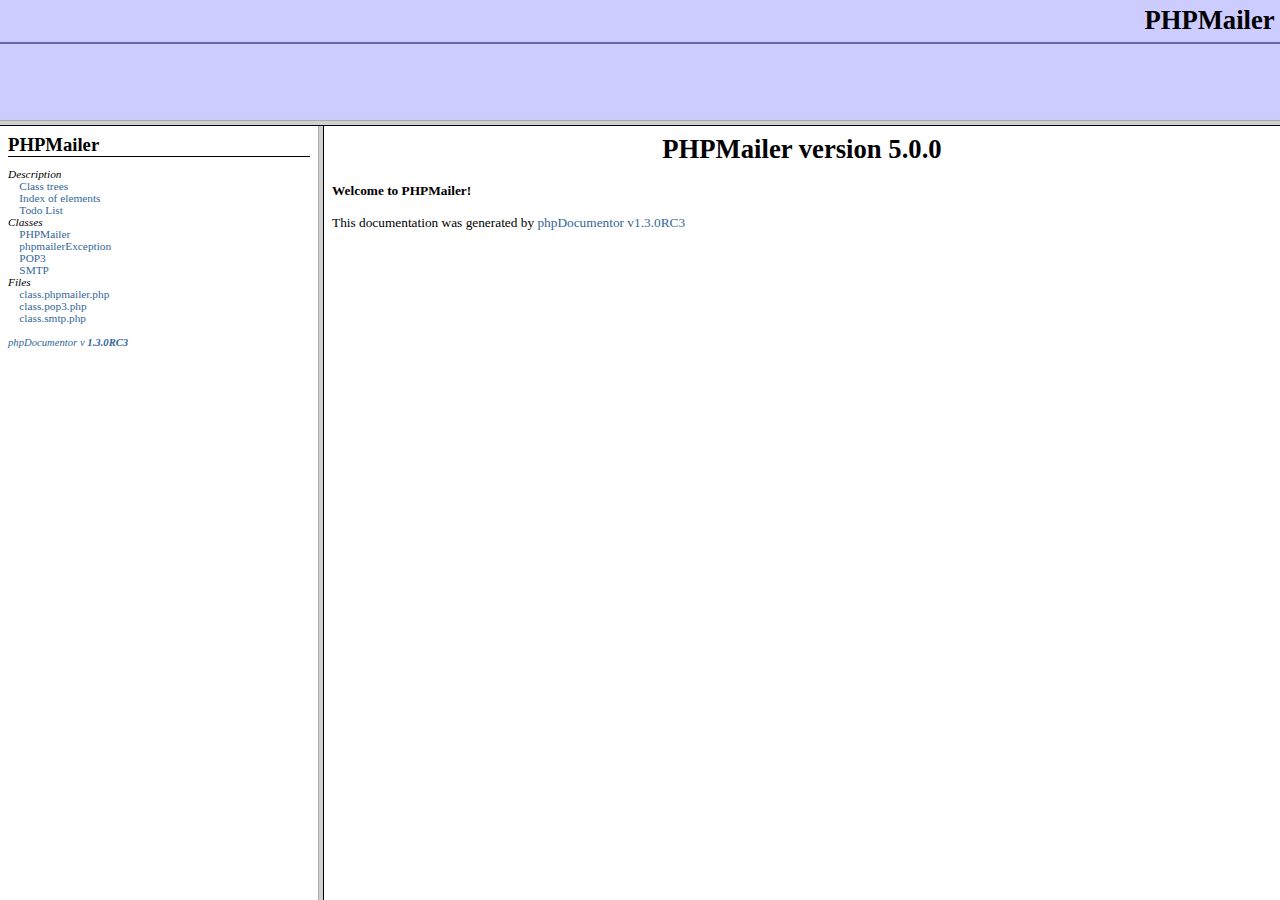
<file: plugin/PHPMailer_v5.0.2/docs/PHPMailer_v5.0.0_phpdocs/index.html>
<?xml version="1.0" encoding="iso-8859-1"?>
<!DOCTYPE html 
     PUBLIC "-//W3C//DTD XHTML 1.0 Transitional//FR"
     "http://www.w3.org/TR/xhtml1/DTD/xhtml1-frameset.dtd">
   <html xmlns="http://www.w3.org/1999/xhtml">
<head>
	<!-- Generated by phpDocumentor on Thu, 02 Apr 2009 17:51:23 -0400  -->
  <title>PHPMailer version 5.0.0</title>
  <meta http-equiv='Content-Type' content='text/html; charset=iso-8859-1'/>
</head>

<FRAMESET rows='120,*'>
	<FRAME src='packages.html' name='left_top' frameborder="1" bordercolor="#999999">
	<FRAMESET cols='25%,*'>
		<FRAME src='li_PHPMailer.html' name='left_bottom' frameborder="1" bordercolor="#999999">
		<FRAME src='blank.html' name='right' frameborder="1" bordercolor="#999999">
	</FRAMESET>
	<NOFRAMES>
		<H2>Frame Alert</H2>
		<P>This document is designed to be viewed using the frames feature.
		If you see this message, you are using a non-frame-capable web client.</P>
	</NOFRAMES>
</FRAMESET>
</HTML>
</file>
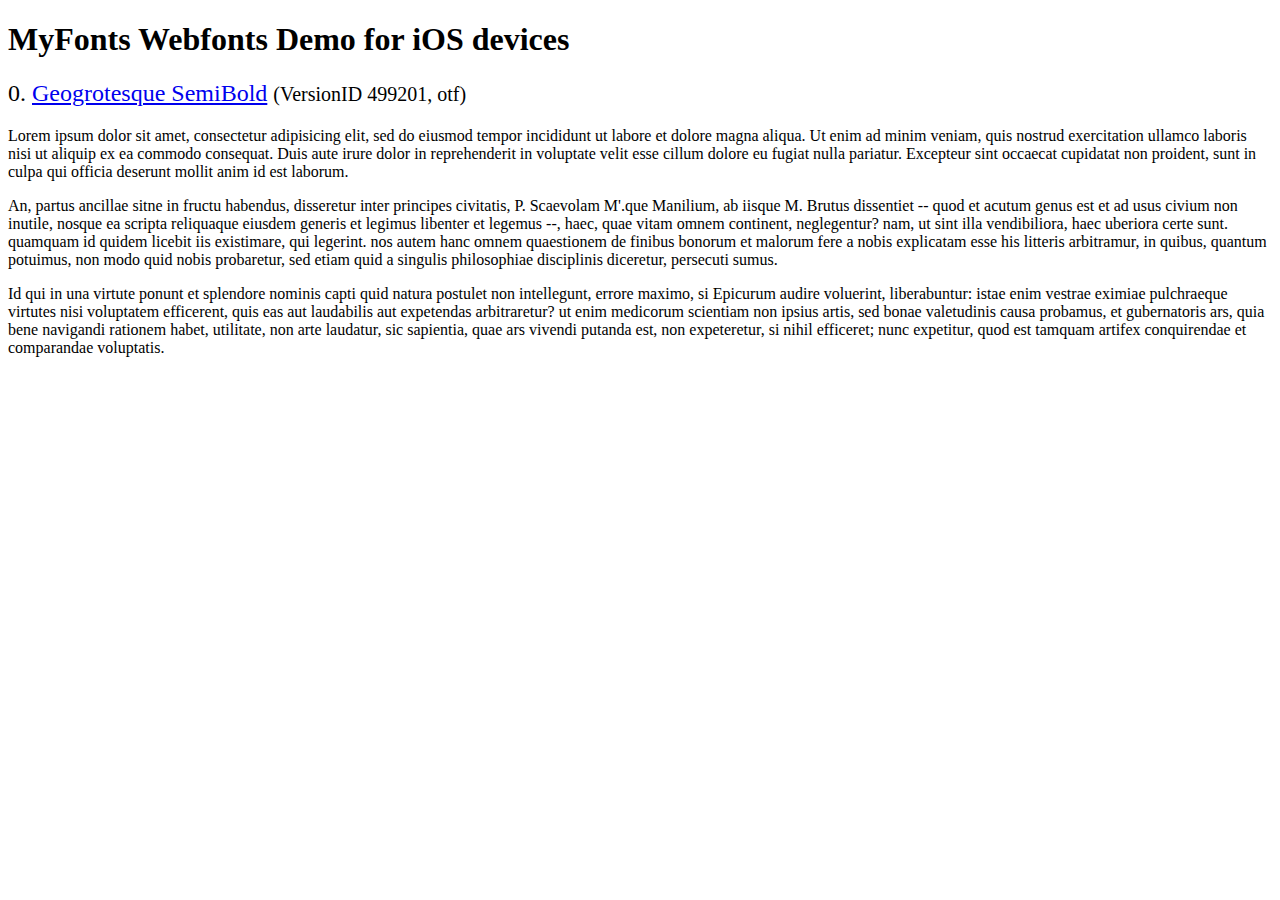
<file: code/Backend/jquery/FlexSlider2/fonts/webfonts/geo-semibold/svg/index.html>
<!DOCTYPE html>
<html>
<head>
<title>MyFonts Webfonts Demo for iOS devices</title>
<meta http-equiv="content-type" content="text/html; charset=utf-8" />

<style type="text/css" media="all">

	h2 {
		 font-weight:normal;
	}

		
	@font-face {
		font-family:"Geogrotesque-SemiBold";
		src:url("style_169898.svg#Geogrotesque-SemiBold") format("svg");
	}
	
	.webfont_0 {
		font-family: Geogrotesque-SemiBold;
	}
		
</style>

</head>

<body>

<h1>MyFonts Webfonts Demo for iOS devices</h1>


<h2>0. <span class='webfont_0'><a href='http://new.myfonts.com/search/style::169898/'>Geogrotesque SemiBold</a></span>
<small>(VersionID 499201, otf)</small>
</h2>

<p class='webfont_0'>Lorem ipsum dolor sit amet, consectetur adipisicing elit, sed do eiusmod tempor incididunt ut labore et dolore magna aliqua. Ut enim ad minim veniam, quis nostrud exercitation ullamco laboris nisi ut aliquip ex ea commodo consequat. Duis aute irure dolor in reprehenderit in voluptate velit esse cillum dolore eu fugiat nulla pariatur. Excepteur sint occaecat cupidatat non proident, sunt in culpa qui officia deserunt mollit anim id est laborum.</p>

<p class='webfont_0'>An, partus ancillae sitne in fructu habendus, disseretur inter principes civitatis, P. Scaevolam M'.que Manilium, ab iisque M. Brutus dissentiet -- quod et acutum genus est et ad usus civium non inutile, nosque ea scripta reliquaque eiusdem generis et legimus libenter et legemus --, haec, quae vitam omnem continent, neglegentur? nam, ut sint illa vendibiliora, haec uberiora certe sunt. quamquam id quidem licebit iis existimare, qui legerint. nos autem hanc omnem quaestionem de finibus bonorum et malorum fere a nobis explicatam esse his litteris arbitramur, in quibus, quantum potuimus, non modo quid nobis probaretur, sed etiam quid a singulis philosophiae disciplinis diceretur, persecuti sumus.</p>

<p class='webfont_0'>Id qui in una virtute ponunt et splendore nominis capti quid natura postulet non intellegunt, errore maximo, si Epicurum audire voluerint, liberabuntur: istae enim vestrae eximiae pulchraeque virtutes nisi voluptatem efficerent, quis eas aut laudabilis aut expetendas arbitraretur? ut enim medicorum scientiam non ipsius artis, sed bonae valetudinis causa probamus, et gubernatoris ars, quia bene navigandi rationem habet, utilitate, non arte laudatur, sic sapientia, quae ars vivendi putanda est, non expeteretur, si nihil efficeret; nunc expetitur, quod est tamquam artifex conquirendae et comparandae voluptatis.</p>




</body>
</html>
</file>
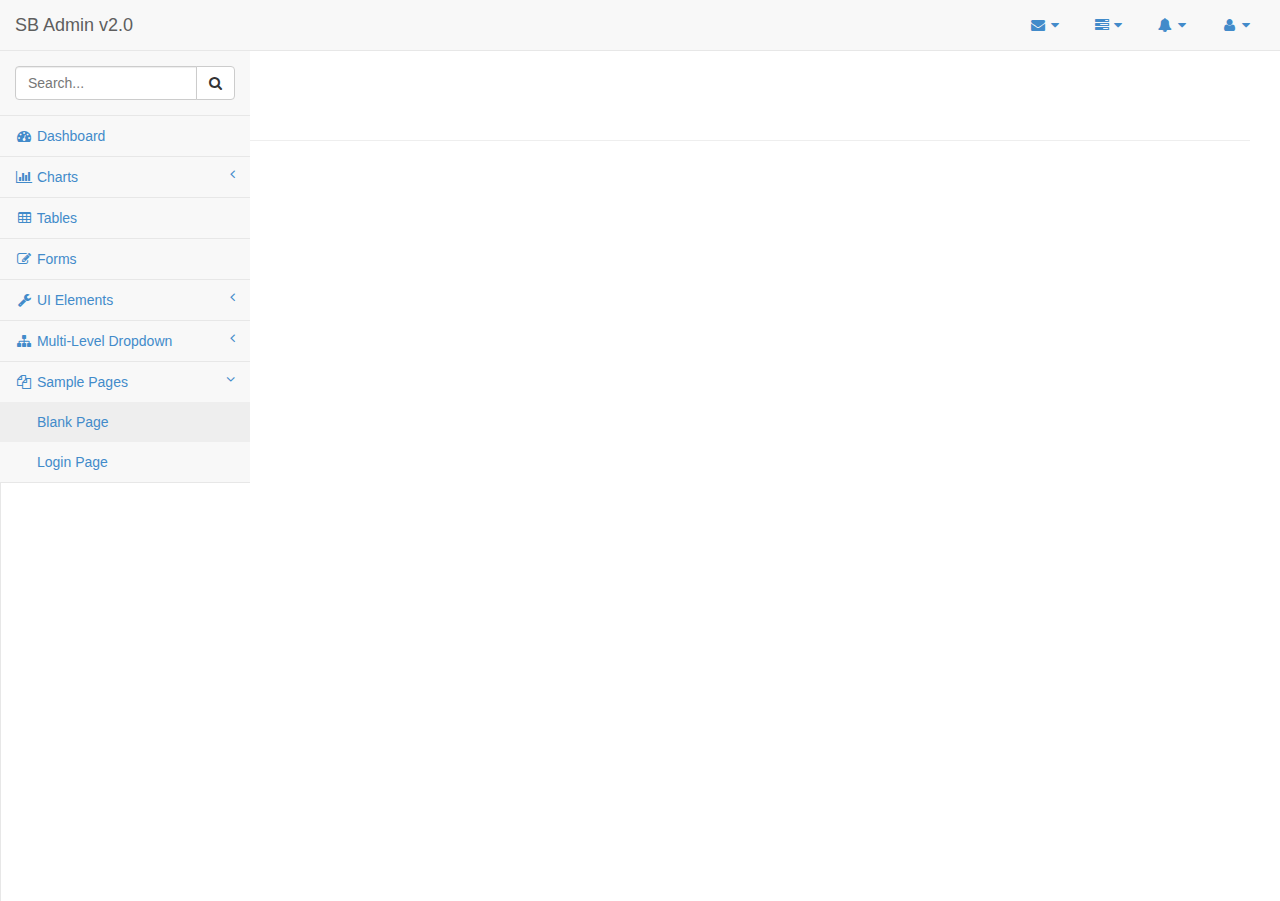
<file: attach/sb-admin-2/blank.html>
<!DOCTYPE html>
<html lang="en">

<head>

    <meta charset="utf-8">
    <meta http-equiv="X-UA-Compatible" content="IE=edge">
    <meta name="viewport" content="width=device-width, initial-scale=1">
    <meta name="description" content="">
    <meta name="author" content="">

    <title>SB Admin 2 - Bootstrap Admin Theme</title>

    <!-- Bootstrap Core CSS -->
    <link href="css/bootstrap.min.css" rel="stylesheet">

    <!-- MetisMenu CSS -->
    <link href="css/plugins/metisMenu/metisMenu.min.css" rel="stylesheet">

    <!-- Custom CSS -->
    <link href="css/sb-admin-2.css" rel="stylesheet">

    <!-- Custom Fonts -->
    <link href="font-awesome-4.1.0/css/font-awesome.min.css" rel="stylesheet" type="text/css">

    <!-- HTML5 Shim and Respond.js IE8 support of HTML5 elements and media queries -->
    <!-- WARNING: Respond.js doesn't work if you view the page via file:// -->
    <!--[if lt IE 9]>
        <script src="https://oss.maxcdn.com/libs/html5shiv/3.7.0/html5shiv.js"></script>
        <script src="https://oss.maxcdn.com/libs/respond.js/1.4.2/respond.min.js"></script>
    <![endif]-->

</head>

<body>

    <div id="wrapper">

        <!-- Navigation -->
        <nav class="navbar navbar-default navbar-static-top" role="navigation" style="margin-bottom: 0">
            <div class="navbar-header">
                <button type="button" class="navbar-toggle" data-toggle="collapse" data-target=".navbar-collapse">
                    <span class="sr-only">Toggle navigation</span>
                    <span class="icon-bar"></span>
                    <span class="icon-bar"></span>
                    <span class="icon-bar"></span>
                </button>
                <a class="navbar-brand" href="index.html">SB Admin v2.0</a>
            </div>
            <!-- /.navbar-header -->

            <ul class="nav navbar-top-links navbar-right">
                <li class="dropdown">
                    <a class="dropdown-toggle" data-toggle="dropdown" href="#">
                        <i class="fa fa-envelope fa-fw"></i>  <i class="fa fa-caret-down"></i>
                    </a>
                    <ul class="dropdown-menu dropdown-messages">
                        <li>
                            <a href="#">
                                <div>
                                    <strong>John Smith</strong>
                                    <span class="pull-right text-muted">
                                        <em>Yesterday</em>
                                    </span>
                                </div>
                                <div>Lorem ipsum dolor sit amet, consectetur adipiscing elit. Pellentesque eleifend...</div>
                            </a>
                        </li>
                        <li class="divider"></li>
                        <li>
                            <a href="#">
                                <div>
                                    <strong>John Smith</strong>
                                    <span class="pull-right text-muted">
                                        <em>Yesterday</em>
                                    </span>
                                </div>
                                <div>Lorem ipsum dolor sit amet, consectetur adipiscing elit. Pellentesque eleifend...</div>
                            </a>
                        </li>
                        <li class="divider"></li>
                        <li>
                            <a href="#">
                                <div>
                                    <strong>John Smith</strong>
                                    <span class="pull-right text-muted">
                                        <em>Yesterday</em>
                                    </span>
                                </div>
                                <div>Lorem ipsum dolor sit amet, consectetur adipiscing elit. Pellentesque eleifend...</div>
                            </a>
                        </li>
                        <li class="divider"></li>
                        <li>
                            <a class="text-center" href="#">
                                <strong>Read All Messages</strong>
                                <i class="fa fa-angle-right"></i>
                            </a>
                        </li>
                    </ul>
                    <!-- /.dropdown-messages -->
                </li>
                <!-- /.dropdown -->
                <li class="dropdown">
                    <a class="dropdown-toggle" data-toggle="dropdown" href="#">
                        <i class="fa fa-tasks fa-fw"></i>  <i class="fa fa-caret-down"></i>
                    </a>
                    <ul class="dropdown-menu dropdown-tasks">
                        <li>
                            <a href="#">
                                <div>
                                    <p>
                                        <strong>Task 1</strong>
                                        <span class="pull-right text-muted">40% Complete</span>
                                    </p>
                                    <div class="progress progress-striped active">
                                        <div class="progress-bar progress-bar-success" role="progressbar" aria-valuenow="40" aria-valuemin="0" aria-valuemax="100" style="width: 40%">
                                            <span class="sr-only">40% Complete (success)</span>
                                        </div>
                                    </div>
                                </div>
                            </a>
                        </li>
                        <li class="divider"></li>
                        <li>
                            <a href="#">
                                <div>
                                    <p>
                                        <strong>Task 2</strong>
                                        <span class="pull-right text-muted">20% Complete</span>
                                    </p>
                                    <div class="progress progress-striped active">
                                        <div class="progress-bar progress-bar-info" role="progressbar" aria-valuenow="20" aria-valuemin="0" aria-valuemax="100" style="width: 20%">
                                            <span class="sr-only">20% Complete</span>
                                        </div>
                                    </div>
                                </div>
                            </a>
                        </li>
                        <li class="divider"></li>
                        <li>
                            <a href="#">
                                <div>
                                    <p>
                                        <strong>Task 3</strong>
                                        <span class="pull-right text-muted">60% Complete</span>
                                    </p>
                                    <div class="progress progress-striped active">
                                        <div class="progress-bar progress-bar-warning" role="progressbar" aria-valuenow="60" aria-valuemin="0" aria-valuemax="100" style="width: 60%">
                                            <span class="sr-only">60% Complete (warning)</span>
                                        </div>
                                    </div>
                                </div>
                            </a>
                        </li>
                        <li class="divider"></li>
                        <li>
                            <a href="#">
                                <div>
                                    <p>
                                        <strong>Task 4</strong>
                                        <span class="pull-right text-muted">80% Complete</span>
                                    </p>
                                    <div class="progress progress-striped active">
                                        <div class="progress-bar progress-bar-danger" role="progressbar" aria-valuenow="80" aria-valuemin="0" aria-valuemax="100" style="width: 80%">
                                            <span class="sr-only">80% Complete (danger)</span>
                                        </div>
                                    </div>
                                </div>
                            </a>
                        </li>
                        <li class="divider"></li>
                        <li>
                            <a class="text-center" href="#">
                                <strong>See All Tasks</strong>
                                <i class="fa fa-angle-right"></i>
                            </a>
                        </li>
                    </ul>
                    <!-- /.dropdown-tasks -->
                </li>
                <!-- /.dropdown -->
                <li class="dropdown">
                    <a class="dropdown-toggle" data-toggle="dropdown" href="#">
                        <i class="fa fa-bell fa-fw"></i>  <i class="fa fa-caret-down"></i>
                    </a>
                    <ul class="dropdown-menu dropdown-alerts">
                        <li>
                            <a href="#">
                                <div>
                                    <i class="fa fa-comment fa-fw"></i> New Comment
                                    <span class="pull-right text-muted small">4 minutes ago</span>
                                </div>
                            </a>
                        </li>
                        <li class="divider"></li>
                        <li>
                            <a href="#">
                                <div>
                                    <i class="fa fa-twitter fa-fw"></i> 3 New Followers
                                    <span class="pull-right text-muted small">12 minutes ago</span>
                                </div>
                            </a>
                        </li>
                        <li class="divider"></li>
                        <li>
                            <a href="#">
                                <div>
                                    <i class="fa fa-envelope fa-fw"></i> Message Sent
                                    <span class="pull-right text-muted small">4 minutes ago</span>
                                </div>
                            </a>
                        </li>
                        <li class="divider"></li>
                        <li>
                            <a href="#">
                                <div>
                                    <i class="fa fa-tasks fa-fw"></i> New Task
                                    <span class="pull-right text-muted small">4 minutes ago</span>
                                </div>
                            </a>
                        </li>
                        <li class="divider"></li>
                        <li>
                            <a href="#">
                                <div>
                                    <i class="fa fa-upload fa-fw"></i> Server Rebooted
                                    <span class="pull-right text-muted small">4 minutes ago</span>
                                </div>
                            </a>
                        </li>
                        <li class="divider"></li>
                        <li>
                            <a class="text-center" href="#">
                                <strong>See All Alerts</strong>
                                <i class="fa fa-angle-right"></i>
                            </a>
                        </li>
                    </ul>
                    <!-- /.dropdown-alerts -->
                </li>
                <!-- /.dropdown -->
                <li class="dropdown">
                    <a class="dropdown-toggle" data-toggle="dropdown" href="#">
                        <i class="fa fa-user fa-fw"></i>  <i class="fa fa-caret-down"></i>
                    </a>
                    <ul class="dropdown-menu dropdown-user">
                        <li><a href="#"><i class="fa fa-user fa-fw"></i> User Profile</a>
                        </li>
                        <li><a href="#"><i class="fa fa-gear fa-fw"></i> Settings</a>
                        </li>
                        <li class="divider"></li>
                        <li><a href="login.html"><i class="fa fa-sign-out fa-fw"></i> Logout</a>
                        </li>
                    </ul>
                    <!-- /.dropdown-user -->
                </li>
                <!-- /.dropdown -->
            </ul>
            <!-- /.navbar-top-links -->

            <div class="navbar-default sidebar" role="navigation">
                <div class="sidebar-nav navbar-collapse">
                    <ul class="nav" id="side-menu">
                        <li class="sidebar-search">
                            <div class="input-group custom-search-form">
                                <input type="text" class="form-control" placeholder="Search...">
                                <span class="input-group-btn">
                                <button class="btn btn-default" type="button">
                                    <i class="fa fa-search"></i>
                                </button>
                            </span>
                            </div>
                            <!-- /input-group -->
                        </li>
                        <li>
                            <a href="index.html"><i class="fa fa-dashboard fa-fw"></i> Dashboard</a>
                        </li>
                        <li>
                            <a href="#"><i class="fa fa-bar-chart-o fa-fw"></i> Charts<span class="fa arrow"></span></a>
                            <ul class="nav nav-second-level">
                                <li>
                                    <a href="flot.html">Flot Charts</a>
                                </li>
                                <li>
                                    <a href="morris.html">Morris.js Charts</a>
                                </li>
                            </ul>
                            <!-- /.nav-second-level -->
                        </li>
                        <li>
                            <a href="tables.html"><i class="fa fa-table fa-fw"></i> Tables</a>
                        </li>
                        <li>
                            <a href="forms.html"><i class="fa fa-edit fa-fw"></i> Forms</a>
                        </li>
                        <li>
                            <a href="#"><i class="fa fa-wrench fa-fw"></i> UI Elements<span class="fa arrow"></span></a>
                            <ul class="nav nav-second-level">
                                <li>
                                    <a href="panels-wells.html">Panels and Wells</a>
                                </li>
                                <li>
                                    <a href="buttons.html">Buttons</a>
                                </li>
                                <li>
                                    <a href="notifications.html">Notifications</a>
                                </li>
                                <li>
                                    <a href="typography.html">Typography</a>
                                </li>
                                <li>
                                    <a href="grid.html">Grid</a>
                                </li>
                            </ul>
                            <!-- /.nav-second-level -->
                        </li>
                        <li>
                            <a href="#"><i class="fa fa-sitemap fa-fw"></i> Multi-Level Dropdown<span class="fa arrow"></span></a>
                            <ul class="nav nav-second-level">
                                <li>
                                    <a href="#">Second Level Item</a>
                                </li>
                                <li>
                                    <a href="#">Second Level Item</a>
                                </li>
                                <li>
                                    <a href="#">Third Level <span class="fa arrow"></span></a>
                                    <ul class="nav nav-third-level">
                                        <li>
                                            <a href="#">Third Level Item</a>
                                        </li>
                                        <li>
                                            <a href="#">Third Level Item</a>
                                        </li>
                                        <li>
                                            <a href="#">Third Level Item</a>
                                        </li>
                                        <li>
                                            <a href="#">Third Level Item</a>
                                        </li>
                                    </ul>
                                    <!-- /.nav-third-level -->
                                </li>
                            </ul>
                            <!-- /.nav-second-level -->
                        </li>
                        <li class="active">
                            <a href="#"><i class="fa fa-files-o fa-fw"></i> Sample Pages<span class="fa arrow"></span></a>
                            <ul class="nav nav-second-level">
                                <li>
                                    <a class="active" href="blank.html">Blank Page</a>
                                </li>
                                <li>
                                    <a href="login.html">Login Page</a>
                                </li>
                            </ul>
                            <!-- /.nav-second-level -->
                        </li>
                    </ul>
                </div>
                <!-- /.sidebar-collapse -->
            </div>
            <!-- /.navbar-static-side -->
        </nav>

        <!-- Page Content -->
        <div id="page-wrapper">
            <div class="row">
                <div class="col-lg-12">
                    <h1 class="page-header">Blank</h1>
                </div>
                <!-- /.col-lg-12 -->
            </div>
            <!-- /.row -->
        </div>
        <!-- /#page-wrapper -->

    </div>
    <!-- /#wrapper -->

    <!-- jQuery Version 1.11.0 -->
    <script src="js/jquery-1.11.0.js"></script>

    <!-- Bootstrap Core JavaScript -->
    <script src="js/bootstrap.min.js"></script>

    <!-- Metis Menu Plugin JavaScript -->
    <script src="js/plugins/metisMenu/metisMenu.min.js"></script>

    <!-- Custom Theme JavaScript -->
    <script src="js/sb-admin-2.js"></script>

</body>

</html>
</file>
<file: attach/sb-admin-2/css/plugins/metisMenu/metisMenu.min.css>
.arrow{float:right}.glyphicon.arrow:before{content:"\e079"}.active>a>.glyphicon.arrow:before{content:"\e114"}.fa.arrow:before{content:"\f104"}.active>a>.fa.arrow:before{content:"\f107"}.plus-times{float:right}.fa.plus-times:before{content:"\f067"}.active>a>.fa.plus-times{filter:progid:DXImageTransform.Microsoft.BasicImage(rotation=1);-webkit-transform:rotate(45deg);-moz-transform:rotate(45deg);-ms-transform:rotate(45deg);-o-transform:rotate(45deg);transform:rotate(45deg)}.plus-minus{float:right}.fa.plus-minus:before{content:"\f067"}.active>a>.fa.plus-minus:before{content:"\f068"}
</file>
<file: attach/sb-admin-2/css/sb-admin-2.css>
/*!
 * Start Bootstrap - SB Admin 2 Bootstrap Admin Theme (http://startbootstrap.com)
 * Code licensed under the Apache License v2.0.
 * For details, see http://www.apache.org/licenses/LICENSE-2.0.
 */

body {
    background-color: #f8f8f8;
}

#wrapper {
    width: 100%;
}

#page-wrapper {
    padding: 0 15px;
    min-height: 568px;
    background-color: #fff;
}

@media(min-width:768px) {
    #page-wrapper {
        position: inherit;
        margin: 0 0 0 0px;
        padding: 0 30px;
        border-left: 1px solid #e7e7e7;
    }
}

.navbar-top-links li {
    display: inline-block;
}

.navbar-top-links li:last-child {
    margin-right: 15px;
}

.navbar-top-links li a {
    padding: 15px;
    min-height: 50px;
}

.navbar-top-links .dropdown-menu li {
    display: block;
}

.navbar-top-links .dropdown-menu li:last-child {
    margin-right: 0;
}

.navbar-top-links .dropdown-menu li a {
    padding: 3px 20px;
    min-height: 0;
}

.navbar-top-links .dropdown-menu li a div {
    white-space: normal;
}

.navbar-top-links .dropdown-messages,
.navbar-top-links .dropdown-tasks,
.navbar-top-links .dropdown-alerts {
    width: 310px;
    min-width: 0;
}

.navbar-top-links .dropdown-messages {
    margin-left: 5px;
}

.navbar-top-links .dropdown-tasks {
    margin-left: -59px;
}

.navbar-top-links .dropdown-alerts {
    margin-left: -123px;
}

.navbar-top-links .dropdown-user {
    right: 0;
    left: auto;
}

.sidebar .sidebar-nav.navbar-collapse {
    padding-right: 0;
    padding-left: 0;
}

.sidebar .sidebar-search {
    padding: 15px;
}

.sidebar ul li {
    border-bottom: 1px solid #e7e7e7;
}

.sidebar ul li a.active {
    background-color: #eee;
}

.sidebar .arrow {
    float: right;
}

.sidebar .fa.arrow:before {
    content: "\f104";
}

.sidebar .active>a>.fa.arrow:before {
    content: "\f107";
}

.sidebar .nav-second-level li,
.sidebar .nav-third-level li {
    border-bottom: 0!important;
}

.sidebar .nav-second-level li a {
    padding-left: 37px;
}

.sidebar .nav-third-level li a {
    padding-left: 52px;
}

@media(min-width:768px) {
    .sidebar {
        z-index: 1;
        position: absolute;
        width: 250px;
        margin-top: 51px;
		background-color: #f8f8f8;
    }

    .navbar-top-links .dropdown-messages,
    .navbar-top-links .dropdown-tasks,
    .navbar-top-links .dropdown-alerts {
        margin-left: auto;
    }
}

.btn-outline {
    color: inherit;
    background-color: transparent;
    transition: all .5s;
}

.btn-primary.btn-outline {
    color: #428bca;
}

.btn-success.btn-outline {
    color: #5cb85c;
}

.btn-info.btn-outline {
    color: #5bc0de;
}

.btn-warning.btn-outline {
    color: #f0ad4e;
}

.btn-danger.btn-outline {
    color: #d9534f;
}

.btn-primary.btn-outline:hover,
.btn-success.btn-outline:hover,
.btn-info.btn-outline:hover,
.btn-warning.btn-outline:hover,
.btn-danger.btn-outline:hover {
    color: #fff;
}

.chat {
    margin: 0;
    padding: 0;
    list-style: none;
}

.chat li {
    margin-bottom: 10px;
    padding-bottom: 5px;
    border-bottom: 1px dotted #999;
}

.chat li.left .chat-body {
    margin-left: 60px;
}

.chat li.right .chat-body {
    margin-right: 60px;
}

.chat li .chat-body p {
    margin: 0;
}

.panel .slidedown .glyphicon,
.chat .glyphicon {
    margin-right: 5px;
}

.chat-panel .panel-body {
    height: 350px;
    overflow-y: scroll;
}

.login-panel {
    margin-top: 25%;
}

.flot-chart {
    display: block;
    height: 400px;
}

.flot-chart-content {
    width: 100%;
    height: 100%;
}

table.dataTable thead .sorting,
table.dataTable thead .sorting_asc,
table.dataTable thead .sorting_desc,
table.dataTable thead .sorting_asc_disabled,
table.dataTable thead .sorting_desc_disabled {
    background: 0 0;
}

table.dataTable thead .sorting_asc:after {
    content: "\f0de";
    float: right;
    font-family: fontawesome;
}

table.dataTable thead .sorting_desc:after {
    content: "\f0dd";
    float: right;
    font-family: fontawesome;
}

table.dataTable thead .sorting:after {
    content: "\f0dc";
    float: right;
    font-family: fontawesome;
    color: rgba(50,50,50,.5);
}

.btn-circle {
    width: 30px;
    height: 30px;
    padding: 6px 0;
    border-radius: 15px;
    text-align: center;
    font-size: 12px;
    line-height: 1.428571429;
}

.btn-circle.btn-lg {
    width: 50px;
    height: 50px;
    padding: 10px 16px;
    border-radius: 25px;
    font-size: 18px;
    line-height: 1.33;
}

.btn-circle.btn-xl {
    width: 70px;
    height: 70px;
    padding: 10px 16px;
    border-radius: 35px;
    font-size: 24px;
    line-height: 1.33;
}

.show-grid [class^=col-] {
    padding-top: 10px;
    padding-bottom: 10px;
    border: 1px solid #ddd;
    background-color: #eee!important;
}

.show-grid {
    margin: 15px 0;
}

.huge {
    font-size: 40px;
}

.panel-green {
    border-color: #5cb85c;
}

.panel-green .panel-heading {
    border-color: #5cb85c;
    color: #fff;
    background-color: #5cb85c;
}

.panel-green a {
    color: #5cb85c;
}

.panel-green a:hover {
    color: #3d8b3d;
}

.panel-red {
    border-color: #d9534f;
}

.panel-red .panel-heading {
    border-color: #d9534f;
    color: #fff;
    background-color: #d9534f;
}

.panel-red a {
    color: #d9534f;
}

.panel-red a:hover {
    color: #b52b27;
}

.panel-yellow {
    border-color: #f0ad4e;
}

.panel-yellow .panel-heading {
    border-color: #f0ad4e;
    color: #fff;
    background-color: #f0ad4e;
}

.panel-yellow a {
    color: #f0ad4e;
}

.panel-yellow a:hover {
    color: #df8a13;
}
</file>
